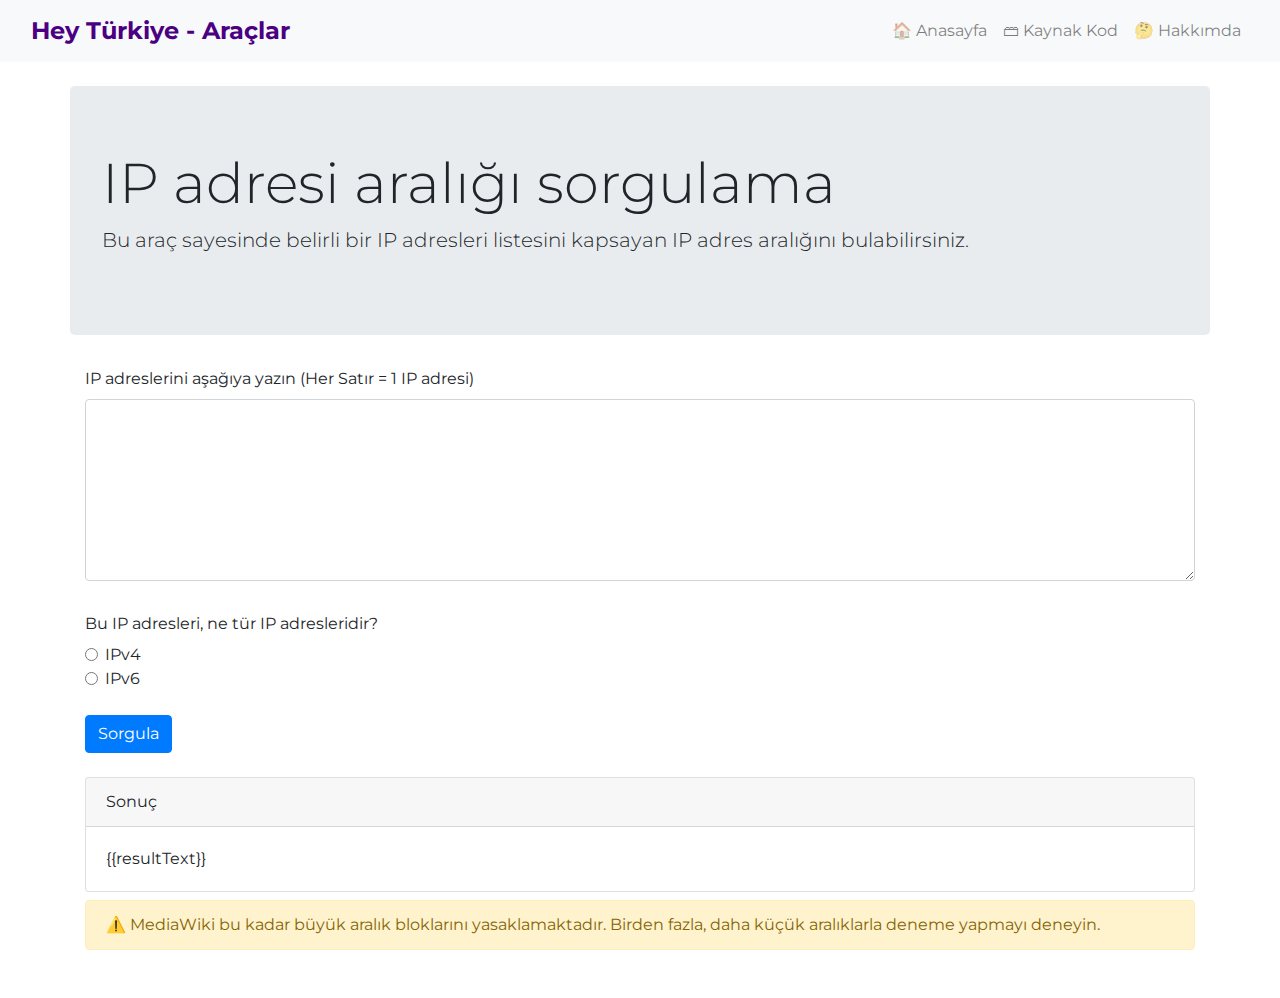
<file: aralik-sorgula/index.html>
<!DOCTYPE html>
<html lang="en">	
<head>
    <meta charset="UTF-8">
    <meta name="viewport" content="width=device-width, initial-scale=1.0">
    <meta http-equiv="X-UA-Compatible" content="ie=edge">
    <title>IP adresi aralığı Sorgulama</title>
   <meta name="description" content="IP adresi aralığı sorgulama sitesidir." />
    <link rel="icon" href="https://ip.heyturkiye.studio/favicon.svg" type="image/x-icon">
    <!-- CSS -->
    <link rel="stylesheet" href="https://tools-static.wmflabs.org/cdnjs/ajax/libs/twitter-bootstrap/4.6.1/css/bootstrap.min.css" crossorigin="anonymous">    
   <style>
   @import url('https://fonts.googleapis.com/css2?family=Montserrat:wght@100;200;300;400;500;600;700;800;900&display=swap'); 
   body { 
    font-family: 'Montserrat', sans-serif; 
    margin: 0; 
    padding: 0; 
   }
   </style>
</head>
<body>
    <nav class="navbar navbar-expand-md navbar-light bg-light" id="main-nav">
        <div class="container-fluid">
            <a href="/" class="navbar-brand"><span style="font-family:'Montserrat';color:Indigo;font-weight:bold;"><span style="font-size:120%;">Hey Türkiye - Araçlar</span><span style="font-size:90%;"></span></span></a>
            <button class="navbar-toggler" data-toggle="collapse" data-target="#navbarNav">
                <span class="navbar-toggler-icon"></span>
            </button>
            <div class="collapse navbar-collapse" id="navbarNav">
                <ul class="navbar-nav ml-auto">
		    <li class="nav-item"> 
                      <a class="nav-link" href="/">🏠 Anasayfa</a> 
                    </li>
                    <li class="nav-item">
                        <a class="nav-link" href="https://github.com/heyturkiye204/ip.heyturkiye.studio/">🗃 Kaynak Kod</a>
                    </li>
                    <li class="nav-item">
                        <a class="nav-link" href="https://heyturkiye.live/">🤔 Hakkımda</a>
                    </li>
                </ul>
            </div>
        </div>
    </nav>    
<header>
    <div class="container jumbotron mt-4">
        <h1 class="display-4">IP adresi aralığı sorgulama</h1>
        <p class="lead">Bu araç sayesinde belirli bir IP adresleri listesini kapsayan IP adres aralığını bulabilirsiniz.</p>
    </div>
</header>
<section class="container mb-5">
	<div id="app">
		<form>
			<div class="form-group mb-4">
				<label for="mainTextInput">IP adreslerini aşağıya yazın (Her Satır = 1 IP adresi)</label>
				<textarea class="form-control" rows="7" id="mainTextInput" v-model.trim="inputText"></textarea>
			</div>
			<fieldset class="form-group mb-4">
				<legend class="col-form-label">Bu IP adresleri, ne tür IP adresleridir?</legend>
				<div class="form-check">
					<input class="form-check-input" type="radio" name="ipv4Radio" id="exampleRadios1" value="4" v-model="selectedIPType">
					<label class="form-check-label" for="ipv4Radio">IPv4</label>
				</div>
				<div class="form-check">
					<input class="form-check-input" type="radio" name="ipv6Radio" id="exampleRadios2" value="6" v-model="selectedIPType">
					<label class="form-check-label" for="ipv6Radio">IPv6</label>
				</div>
			</fieldset>
			<input type="button" value="Sorgula" class="btn btn-primary" v-on:click.prevent="calculate" :disabled="!inputText">
		</form>

		<div class="card mt-4" v-show="showResult">
			<div class="card-header">Sonuç</div>
			<div class="card-body">{{resultText}}</div>
		</div>

		<div class="alert alert-warning mt-2" role="alert" v-if="showBigRangeWarning">⚠️ MediaWiki bu kadar büyük aralık bloklarını yasaklamaktadır. Birden fazla, daha küçük aralıklarla deneme yapmayı deneyin.</div>
	</div>
</section>
    <script src="https://tools-static.wmflabs.org/cdnjs/ajax/libs/jquery/3.5.1/jquery.min.js" crossorigin="anonymous"></script>
    <script src="https://tools-static.wmflabs.org/cdnjs/ajax/libs/twitter-bootstrap/4.6.1/js/bootstrap.bundle.min.js" crossorigin="anonymous"></script>
    <script src="https://tools-static.wmflabs.org/cdnjs/ajax/libs/vue/3.2.27/vue.global.prod.min.js" crossorigin="anonymous"></script>
    <script src="https://tools-static.wmflabs.org/cdnjs/ajax/libs/ipaddr.js/2.0.1/ipaddr.min.js" crossorigin="anonymous"></script>
<script>
	Vue.createApp({
		data() {
			return {
				inputText: "",
				selectedIPType: "4",
				resultText: "",
				showBigRangeWarning: false,
				showResult: false
			};
		},
		methods: {
			calculate() {
				this.showBigRangeWarning = false;
				let [protocol, cnt, warningThreshold] = this.selectedIPType === "4" ? [ipaddr.IPv4, 32, 16] : [ipaddr.IPv6, 128, 19];

				// validate and parse IP addresses from user input
				const addrs = [];
				for (const ip of this.inputText.split("\n").map(s => s.replace(/[\u200B-\u200F]/, "").trim()).filter(s => s)) {
					if (!protocol.isValid(ip))
						return alert(`HATA: "${ip}" geçerli bir IPv${this.selectedIPType} adresi değil, lütfen devam etmeden önce bunu düzeltin.`);

					addrs.push(ipaddr.parse(ip));
				}

				// count backwards until we get a CIDR match
				const first = addrs[0];
				for (const ip of addrs.slice(1))
					while (!ip.match(first, cnt) && cnt)
						cnt--;

				// show warning for big ranges
				if (cnt < warningThreshold)
					this.showBigRangeWarning = true;

				// apply appropriate subnet mask to first IP address
				const addrBytes = first.toByteArray(), mask = protocol.subnetMaskFromPrefixLength(cnt).toByteArray();
				for (let i = 0; i < mask.length; i++)
					addrBytes[i] &= mask[i];

				this.resultText = `${ipaddr.fromByteArray(addrBytes).toString()}/${cnt}`
				this.showResult = true;
			}
		}
	}).mount("#app");
	
  // Sayfa yüklendiğinde çalışacak kod
window.onload = function() {
    // Mevcut URL'yi al
    var currentURL = window.location.href;

    // Eğer URL ".html" ile bitiyorsa
    if (currentURL.endsWith(".html")) {
        // ".html" kısmını kaldır
        var newURL = currentURL.slice(0, -5);

        // Yeni URL'ye yönlendir
        window.location.href = newURL;
    }
};
</script>
</body>
</html>
</file>
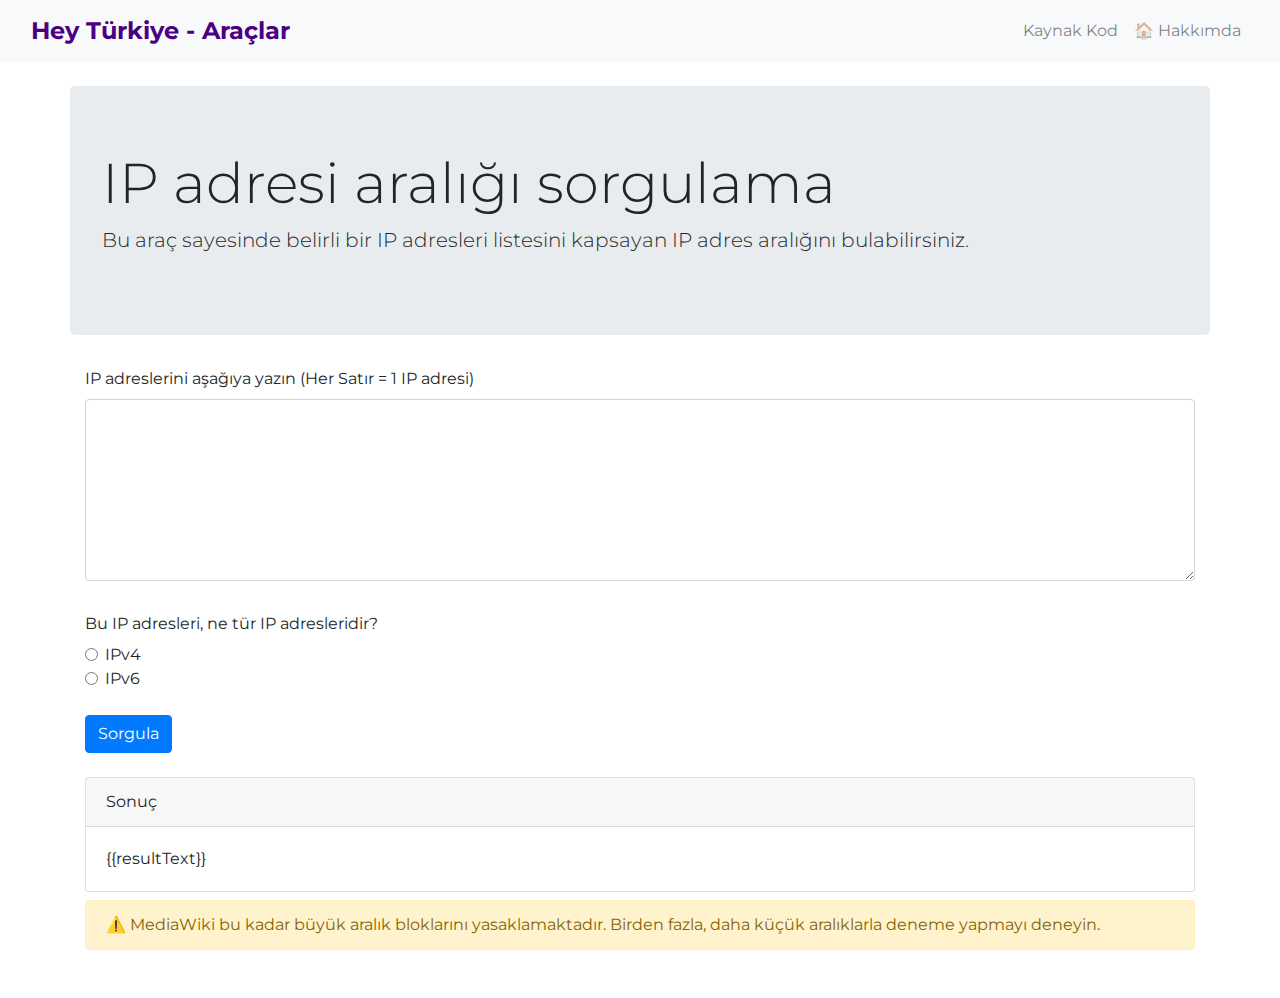
<file: aralik-sorgulama/index.html>
<!DOCTYPE html>
<html lang="en">	
<head>
    <meta charset="UTF-8">
    <meta name="viewport" content="width=device-width, initial-scale=1.0">
    <meta http-equiv="X-UA-Compatible" content="ie=edge">
    <title>IP adresi aralığı Sorgulama</title>
   <meta name="description" content="IP adresi aralığı sorgulama sitesidir." />
    <link rel="icon" href="https://ip.heyturkiye.studio/favicon.svg" type="image/x-icon">
    <!-- CSS -->
    <link rel="stylesheet" href="https://tools-static.wmflabs.org/cdnjs/ajax/libs/twitter-bootstrap/4.6.1/css/bootstrap.min.css" crossorigin="anonymous">    
   <style>
   @import url('https://fonts.googleapis.com/css2?family=Montserrat:wght@100;200;300;400;500;600;700;800;900&display=swap'); 
   body { 
    font-family: 'Montserrat', sans-serif; 
    margin: 0; 
    padding: 0; 
   }
   </style>
</head>
<body>
    <nav class="navbar navbar-expand-md navbar-light bg-light" id="main-nav">
        <div class="container-fluid">
            <a href="/" class="navbar-brand"><span style="font-family:'Montserrat';color:Indigo;font-weight:bold;"><span style="font-size:120%;">Hey Türkiye - Araçlar</span><span style="font-size:90%;"></span></span></a>
            <button class="navbar-toggler" data-toggle="collapse" data-target="#navbarNav">
                <span class="navbar-toggler-icon"></span>
            </button>
            <div class="collapse navbar-collapse" id="navbarNav">
                <ul class="navbar-nav ml-auto">
                    <li class="nav-item">
                        <a class="nav-link" href="https://github.com/heyturkiye204/ip.heyturkiye.studio/">Kaynak Kod</a>
                    </li>
                    <li class="nav-item">
                        <a class="nav-link" href="https://heyturkiye.live/">🏠 Hakkımda</a>
                    </li>
                </ul>
            </div>
        </div>
    </nav>    
<header>
    <div class="container jumbotron mt-4">
        <h1 class="display-4">IP adresi aralığı sorgulama</h1>
        <p class="lead">Bu araç sayesinde belirli bir IP adresleri listesini kapsayan IP adres aralığını bulabilirsiniz.</p>
    </div>
</header>
<section class="container mb-5">
	<div id="app">
		<form>
			<div class="form-group mb-4">
				<label for="mainTextInput">IP adreslerini aşağıya yazın (Her Satır = 1 IP adresi)</label>
				<textarea class="form-control" rows="7" id="mainTextInput" v-model.trim="inputText"></textarea>
			</div>
			<fieldset class="form-group mb-4">
				<legend class="col-form-label">Bu IP adresleri, ne tür IP adresleridir?</legend>
				<div class="form-check">
					<input class="form-check-input" type="radio" name="ipv4Radio" id="exampleRadios1" value="4" v-model="selectedIPType">
					<label class="form-check-label" for="ipv4Radio">IPv4</label>
				</div>
				<div class="form-check">
					<input class="form-check-input" type="radio" name="ipv6Radio" id="exampleRadios2" value="6" v-model="selectedIPType">
					<label class="form-check-label" for="ipv6Radio">IPv6</label>
				</div>
			</fieldset>
			<input type="button" value="Sorgula" class="btn btn-primary" v-on:click.prevent="calculate" :disabled="!inputText">
		</form>

		<div class="card mt-4" v-show="showResult">
			<div class="card-header">Sonuç</div>
			<div class="card-body">{{resultText}}</div>
		</div>

		<div class="alert alert-warning mt-2" role="alert" v-if="showBigRangeWarning">⚠️ MediaWiki bu kadar büyük aralık bloklarını yasaklamaktadır. Birden fazla, daha küçük aralıklarla deneme yapmayı deneyin.</div>
	</div>
</section>
    <script src="https://tools-static.wmflabs.org/cdnjs/ajax/libs/jquery/3.5.1/jquery.min.js" crossorigin="anonymous"></script>
    <script src="https://tools-static.wmflabs.org/cdnjs/ajax/libs/twitter-bootstrap/4.6.1/js/bootstrap.bundle.min.js" crossorigin="anonymous"></script>
    <script src="https://tools-static.wmflabs.org/cdnjs/ajax/libs/vue/3.2.27/vue.global.prod.min.js" crossorigin="anonymous"></script>
    <script src="https://tools-static.wmflabs.org/cdnjs/ajax/libs/ipaddr.js/2.0.1/ipaddr.min.js" crossorigin="anonymous"></script>
<script>
	Vue.createApp({
		data() {
			return {
				inputText: "",
				selectedIPType: "4",
				resultText: "",
				showBigRangeWarning: false,
				showResult: false
			};
		},
		methods: {
			calculate() {
				this.showBigRangeWarning = false;
				let [protocol, cnt, warningThreshold] = this.selectedIPType === "4" ? [ipaddr.IPv4, 32, 16] : [ipaddr.IPv6, 128, 19];

				// validate and parse IP addresses from user input
				const addrs = [];
				for (const ip of this.inputText.split("\n").map(s => s.replace(/[\u200B-\u200F]/, "").trim()).filter(s => s)) {
					if (!protocol.isValid(ip))
						return alert(`HATA: "${ip}" geçerli bir IPv${this.selectedIPType} adresi değil, lütfen devam etmeden önce bunu düzeltin.`);

					addrs.push(ipaddr.parse(ip));
				}

				// count backwards until we get a CIDR match
				const first = addrs[0];
				for (const ip of addrs.slice(1))
					while (!ip.match(first, cnt) && cnt)
						cnt--;

				// show warning for big ranges
				if (cnt < warningThreshold)
					this.showBigRangeWarning = true;

				// apply appropriate subnet mask to first IP address
				const addrBytes = first.toByteArray(), mask = protocol.subnetMaskFromPrefixLength(cnt).toByteArray();
				for (let i = 0; i < mask.length; i++)
					addrBytes[i] &= mask[i];

				this.resultText = `${ipaddr.fromByteArray(addrBytes).toString()}/${cnt}`
				this.showResult = true;
			}
		}
	}).mount("#app");
	
  // Sayfa yüklendiğinde çalışacak kod
window.onload = function() {
    // Mevcut URL'yi al
    var currentURL = window.location.href;

    // Eğer URL ".html" ile bitiyorsa
    if (currentURL.endsWith(".html")) {
        // ".html" kısmını kaldır
        var newURL = currentURL.slice(0, -5);

        // Yeni URL'ye yönlendir
        window.location.href = newURL;
    }
};
</script>
</body>
</html>
</file>
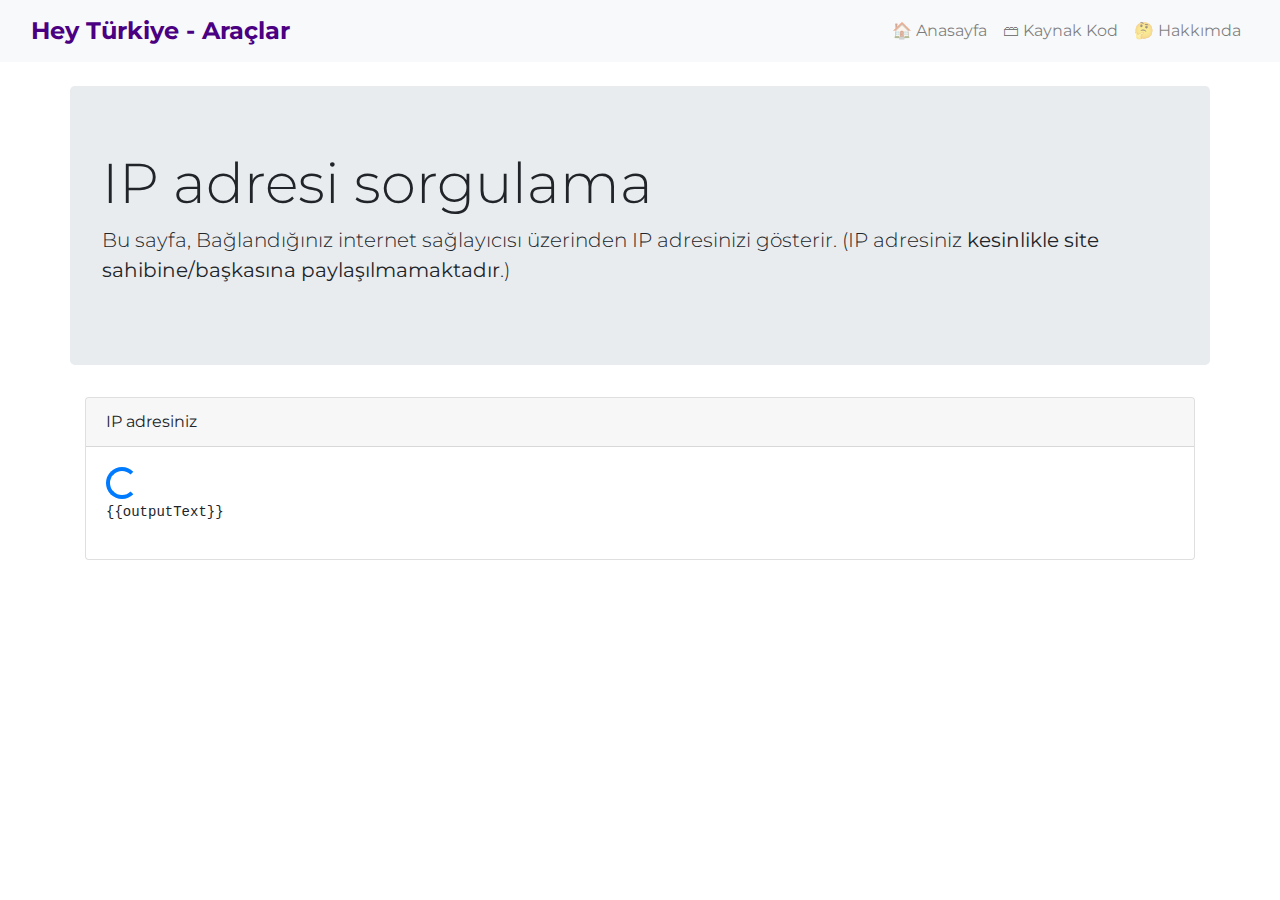
<file: sorgula/index.html>
<!DOCTYPE html>
<html lang="en">
<head>
    <meta charset="UTF-8">
    <meta name="viewport" content="width=device-width, initial-scale=1.0">
    <meta http-equiv="X-UA-Compatible" content="ie=edge">
    <title>IP adresi sorgulama</title>
    <meta name="description" content="IP adresi sorgulama sitesidir." />
    <link rel="icon" href="https://ip.heyturkiye.studio/favicon.svg" type="image/x-icon">
    <!-- CSS -->
    <link rel="stylesheet" href="https://tools-static.wmflabs.org/cdnjs/ajax/libs/twitter-bootstrap/4.6.1/css/bootstrap.min.css" crossorigin="anonymous">
    <style>
   @import url('https://fonts.googleapis.com/css2?family=Montserrat:wght@100;200;300;400;500;600;700;800;900&display=swap'); 
   body { 
    font-family: 'Montserrat', sans-serif; 
    margin: 0; 
    padding: 0; 
   }
   </style>
</head>
<body>
    <nav class="navbar navbar-expand-md navbar-light bg-light" id="main-nav">
        <div class="container-fluid">
            <a href="/" class="navbar-brand"><span style="font-family:'Montserrat';color:Indigo;font-weight:bold;"><span style="font-size:120%;">Hey Türkiye - Araçlar</span><span style="font-size:90%;"></span></span></a>
            <button class="navbar-toggler" data-toggle="collapse" data-target="#navbarNav">
                <span class="navbar-toggler-icon"></span>
            </button>
            <div class="collapse navbar-collapse" id="navbarNav">
                <ul class="navbar-nav ml-auto">
		    <li class="nav-item"> 
                      <a class="nav-link" href="/">🏠 Anasayfa</a> 
                    </li>
                    <li class="nav-item">
                        <a class="nav-link" href="https://github.com/heyturkiye204/ip.heyturkiye.studio/">🗃 Kaynak Kod</a>
                    </li>
                    <li class="nav-item">
                        <a class="nav-link" href="https://heyturkiye.live/">🤔 Hakkımda</a>
                    </li>
                </ul>
            </div>
        </div>
    </nav>    
<header>
    <div class="container jumbotron mt-4">
        <h1 class="display-4">IP adresi sorgulama</h1>
        <p class="lead">Bu sayfa, Bağlandığınız internet sağlayıcısı üzerinden IP adresinizi gösterir. (IP adresiniz <b>kesinlikle site sahibine/başkasına paylaşılmamaktadır</b>.)</p>
    </div>
</header>
<section class="container">
	<div id="app">
		<div class="card mt-4">
			<div class="card-header">IP adresiniz</div>
			<div class="card-body">
				<span class="spinner-border text-primary" role="status" v-if="!outputText"></span>
				<pre v-else>{{outputText}}</pre>
			</div>
		</div>
	</div>
</section>
    <script src="https://tools-static.wmflabs.org/cdnjs/ajax/libs/jquery/3.5.1/jquery.min.js" crossorigin="anonymous"></script>
    <script src="https://tools-static.wmflabs.org/cdnjs/ajax/libs/twitter-bootstrap/4.6.1/js/bootstrap.bundle.min.js" crossorigin="anonymous"></script>
    <script src="https://tools-static.wmflabs.org/cdnjs/ajax/libs/vue/3.2.27/vue.global.prod.min.js" crossorigin="anonymous"></script>    
    <script src="https://tools-static.wmflabs.org/cdnjs/ajax/libs/axios/0.25.0/axios.min.js" crossorigin="anonymous"></script>
<script type="module">
	import JSWiki from "/jswiki.js";

	Vue.createApp({
		data() {
			return {
				outputText: ""
			};
		},
		beforeMount() {
			new JSWiki().whoami().then(s => this.outputText = s);
		}
	}).mount("#app");

 // Sayfa yüklendiğinde çalışacak kod
window.onload = function() {
    // Mevcut URL'yi al
    var currentURL = window.location.href;

    // Eğer URL ".html" ile bitiyorsa
    if (currentURL.endsWith(".html")) {
        // ".html" kısmını kaldır
        var newURL = currentURL.slice(0, -5);

        // Yeni URL'ye yönlendir
        window.location.href = newURL;
    }
};
</script>
</body>
</html>
</file>
